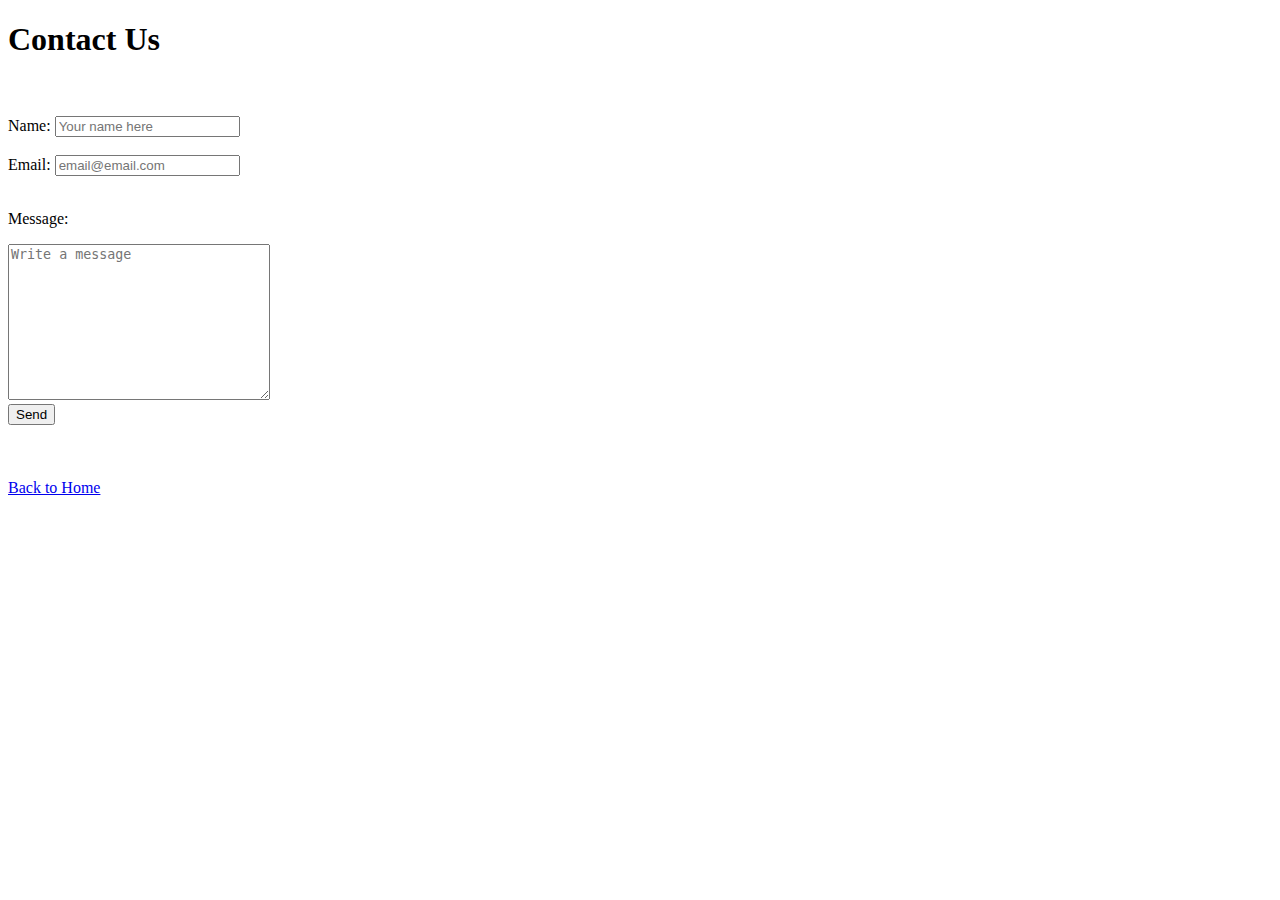
<file: contact.html>
<!DOCTYPE html>
<html lang="en">
  <head>
    <meta charset="UTF-8" />
    <meta http-equiv="X-UA-Compatible" content="IE=edge" />
    <meta name="viewport" content="width=device-width, initial-scale=1.0" />
    <title>Contact Us</title>
    <style></style>
  </head>
  <body>
    <h1>Contact Us</h1>
    <br />
    <br />
    <form action=""></form>
    <label for="name">Name:</label>
    <input type="text" name="name" id="name" placeholder="Your name here" />
    <br />
    <br />
    <label for="email">Email:</label>
    <input type="text" name="email" id="email" placeholder="email@email.com" />
    <br />
    <br />
    <p>Message:</p>
    <textarea
      name="message"
      id=""
      cols="30"
      rows="10"
      placeholder="Write a message"
    ></textarea>
    <br />
    <button type="submit">Send</button>
    <br />
    <br />
    <br />
    <br />

    <a href="index.html">Back to Home</a>
  </body>
</html>
</file>
